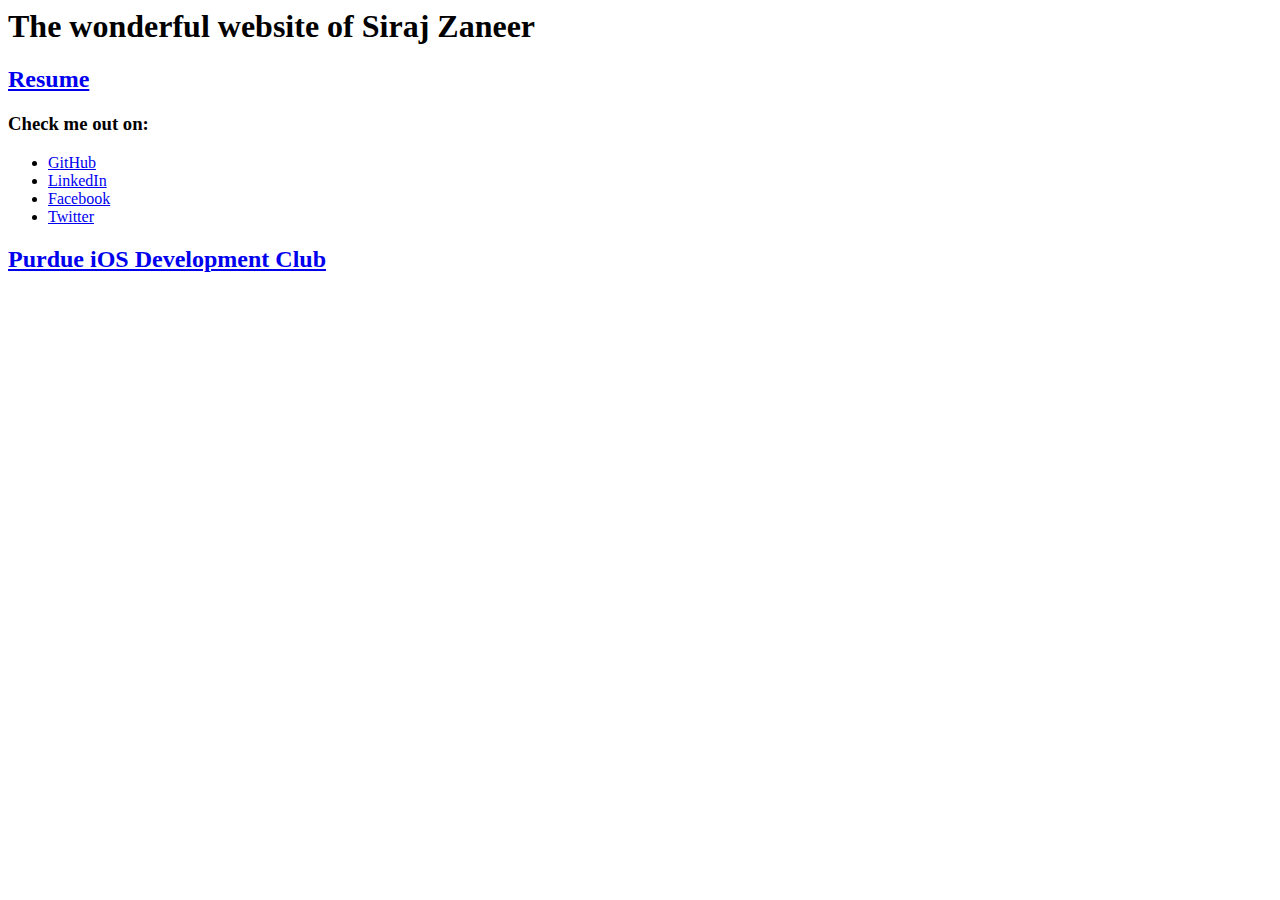
<file: index.html>
<!-- Update 29.9.2015: <head></head> and <body></body> tags are included in this pen for quick copy/paste in case you to try this challenge offline -->

<head>
    <title>Siraj Zaneer</title>
    <!--
     <link rel="stylesheet" type="text/css" href="styles.css">
     -->
</head>

<body>
    <h1>The wonderful website of Siraj Zaneer</h1>
    <h2><a href="resume.pdf" target="_blank">Resume</a></h2>
    <h3>Check me out on:</h3>
    <ul>
        <li><a href="https://github.com/Deadlocked007/" target="_blank">GitHub</a></li>
        <li><a href="https://www.linkedin.com/in/szaneer/" target="_blank">LinkedIn</a></li>
        <li><a href="https://www.facebook.com/siraj.zaneer/" target="_blank">Facebook</a></li>
        <li><a href="https://www.twitter.com/sirajz007/" target="_blank">Twitter</a></li>
    </ul>
    <h2><a href="idc">Purdue iOS Development Club</a></h2>
    

</body>
</file>
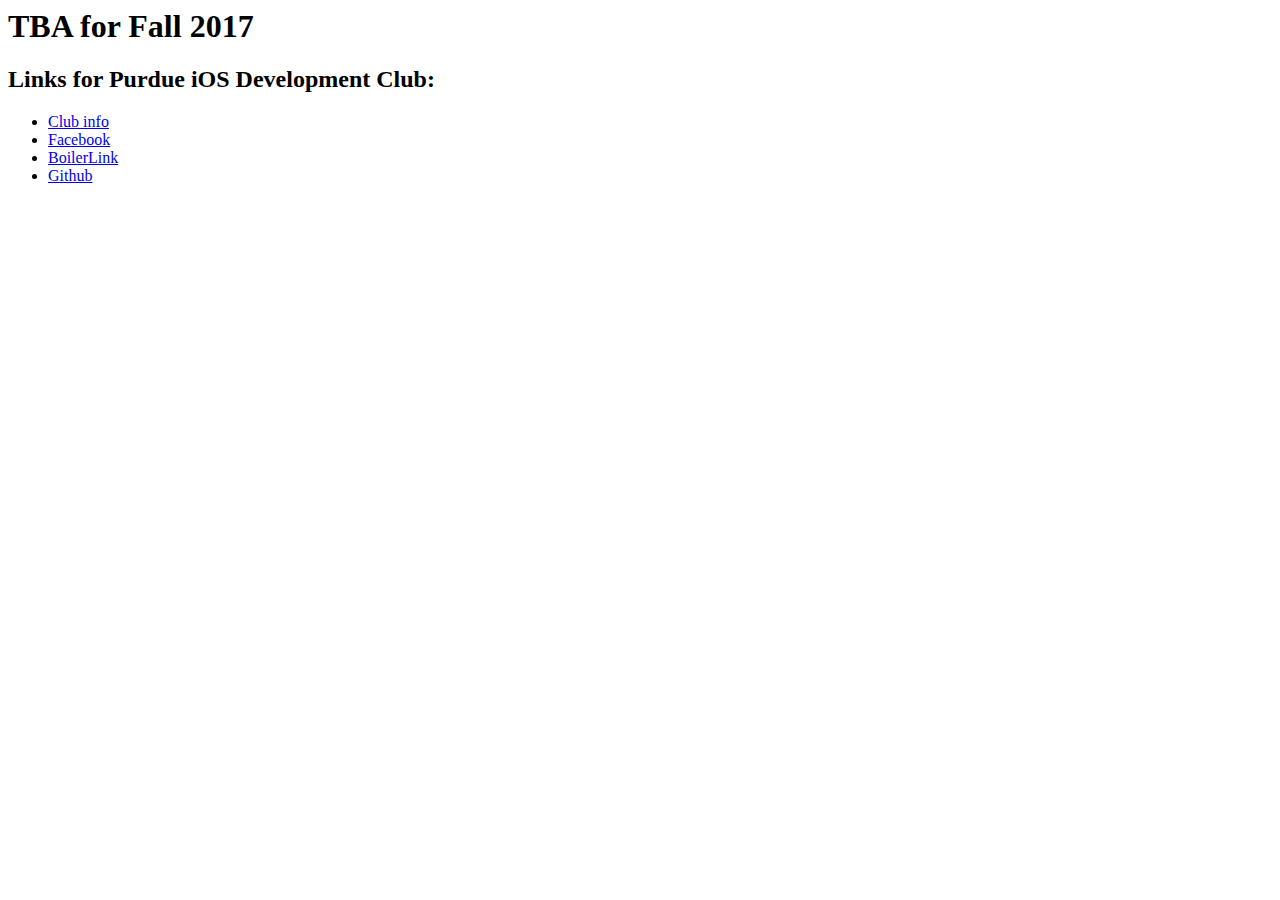
<file: idc/index.html>
<!-- Update 29.9.2015: <head></head> and <body></body> tags are included in this pen for quick copy/paste in case you to try this challenge offline -->

<head>
    <title>Purdue iOS Development club</title>
    <!--
     <link rel="stylesheet" type="text/css" href="styles.css">
     -->
</head>

<body>
    <h1>TBA for Fall 2017<h1>

	<h2>Links for Purdue iOS Development Club:</h2>
    <ul>
        <li><a href="https://docs.google.com/document/d/1BdZZJ-UnLQx26Hh7rtuJVTtu3L1ftpT9hkZMQgDyAbw/edit?usp=sharing">Club info</a></li>
        <li><a href="https://www.facebook.com/groups/PurdueiOSDev">Facebook</a></li>
        <li><a href="https://boilerlink.purdue.edu/organization/iOSDevClub">BoilerLink</a></li>
        <li><a href="https://github.com/Purdue-iOS-Dev-Club">Github</a></li>
    </ul>
</body>
</file>
<file: styles.css>
body {
  background-image: url("seagull.jpg");
  background-size: 100% 100%;
}

.headline {
  position: relative;
    top: 50%;
    transform: translateY(-50%);
}
</file>
